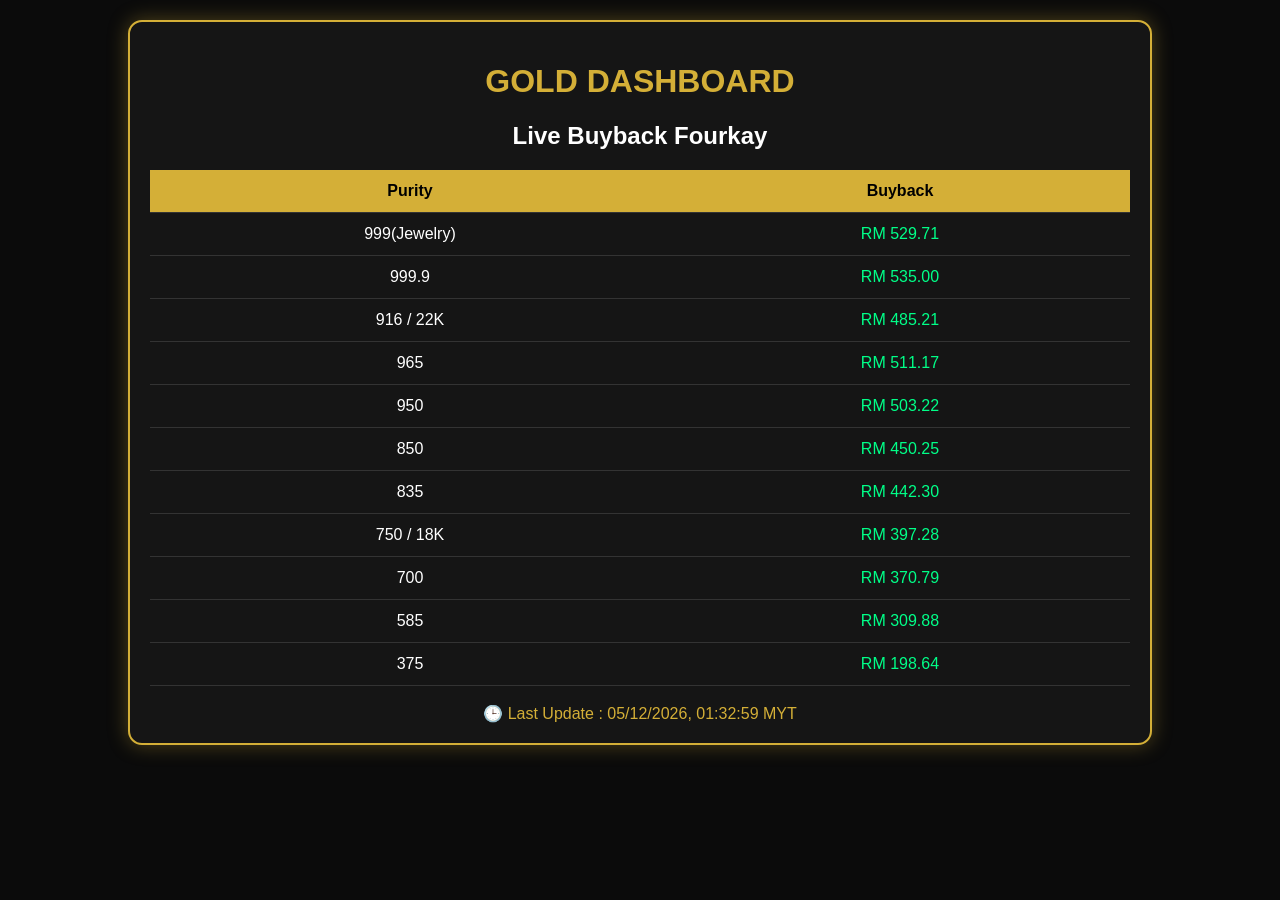
<file: index.html>
<!DOCTYPE html>
<html><head><meta charset='utf-8'><meta name='viewport' content='width=device-width,initial-scale=1'>
<title>Gold Dashboard</title>
<style>
body{margin:0;background:#0b0b0b;font-family:Arial;color:#fff}
.box{max-width:980px;margin:20px auto;padding:20px;background:#151515;border:2px solid #d4af37;border-radius:14px;box-shadow:0 0 20px rgba(212,175,55,.35)}
h1{color:#d4af37;text-align:center}h2{text-align:center;color:#fff}
table{width:100%;border-collapse:collapse;margin:18px 0}
th,td{text-align:center;padding:12px;border-bottom:1px solid #333}
th{background:#d4af37;color:#000}
.green{color:#00ff88}.red{color:#ff6666}
#last{text-align:center;color:#d4af37;margin-top:12px}
</style></head><body>
<div class="box">
<h1>GOLD DASHBOARD</h1>
<h2>Live Buyback Fourkay</h2>
<table><thead><tr><th>Purity</th><th>Buyback</th></tr></thead><tbody id="tb"></tbody></table>

<div class="tradingview-widget-container">
<div id="tv_chart"></div>
<script src="https://s3.tradingview.com/tv.js"></script>
<script>
new TradingView.widget({
autosize:true,
symbol:"OANDA:XAUUSD",
interval:"15",
timezone:"Asia/Kuala_Lumpur",
theme:"dark",
style:"1",
locale:"en",
container_id:"tv_chart"
});
</script>
</div>

<div id="last">Loading...</div>
</div>
<script>
const rates=[["999(Jewelry)",1],["999.9",1.01],["916 / 22K",.916],["965",.965],["950",.95],["850",.85],["835",.835],["750 / 18K",.75],["700",.7],["585",.585],["375",.375]];
let base=548,prev={};
function draw(){
let p=base+Math.sin(Date.now()/60000)*2,s="";
for(const [n,m] of rates){
let b=p*m*.97,c="green";if(prev[n]!=null&&b<prev[n])c="red";prev[n]=b;
s+=`<tr><td>${n}</td><td class="${c}">RM ${b.toFixed(2)}</td></tr>`;
}
tb.innerHTML=s;
last.textContent="🕒 Last Update : "+new Date().toLocaleString("en-MY",{timeZone:"Asia/Kuala_Lumpur",hour12:false})+" MYT";
}
draw();setInterval(draw,3000);
</script></body></html>
</file>
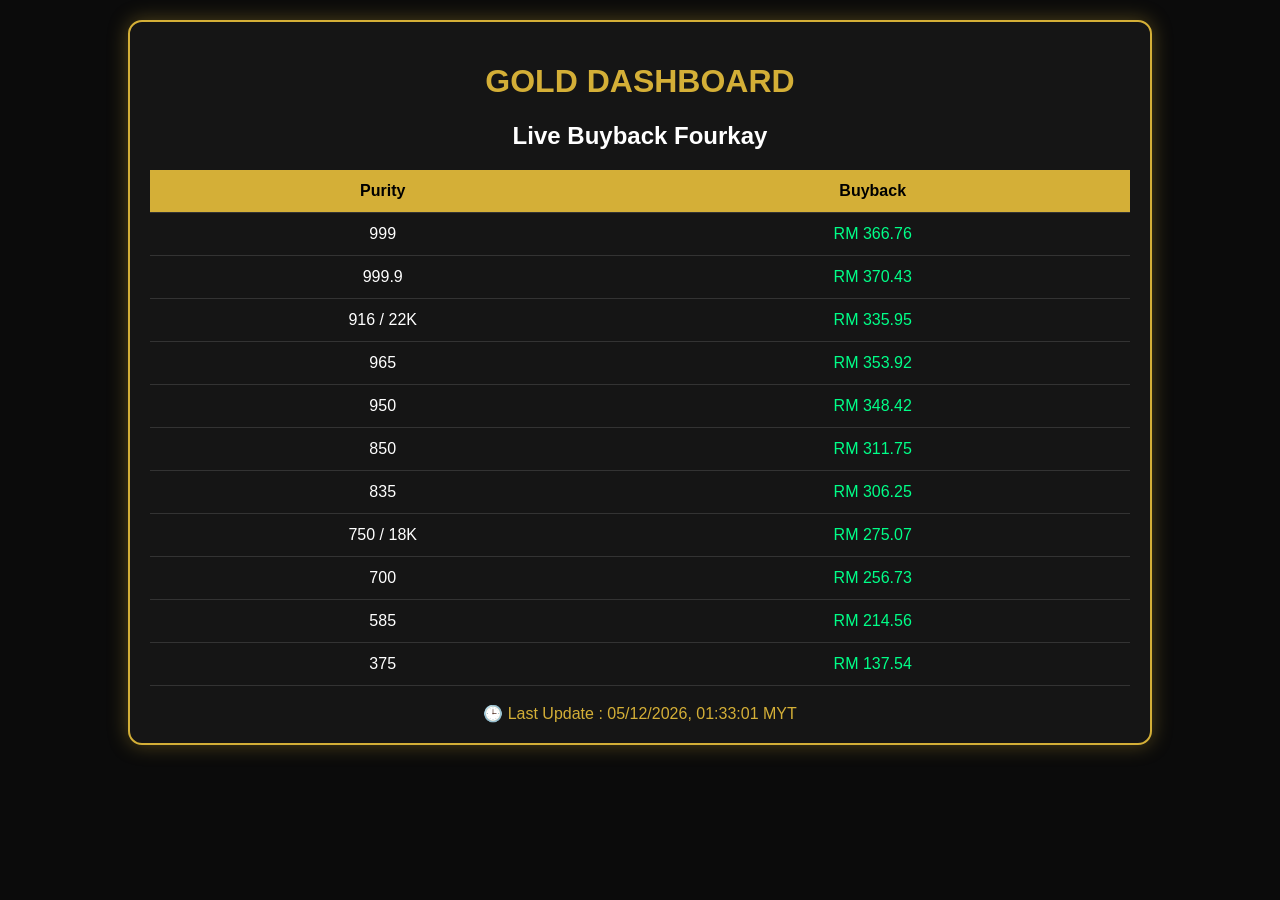
<file: index_v3.html>
<!DOCTYPE html>
<html><head><meta charset='utf-8'><meta name='viewport' content='width=device-width,initial-scale=1'>
<title>Gold Dashboard</title>
<style>
body{margin:0;background:#0b0b0b;font-family:Arial;color:#fff}
.box{max-width:980px;margin:20px auto;padding:20px;background:#151515;border:2px solid #d4af37;border-radius:14px;box-shadow:0 0 20px rgba(212,175,55,.35)}
h1{color:#d4af37;text-align:center}h2{text-align:center;color:#fff}
table{width:100%;border-collapse:collapse;margin:18px 0}
th,td{text-align:center;padding:12px;border-bottom:1px solid #333}
th{background:#d4af37;color:#000}
.green{color:#00ff88}.red{color:#ff6666}
#last{text-align:center;color:#d4af37;margin-top:12px}
</style></head><body>
<div class="box">
<h1>GOLD DASHBOARD</h1>
<h2>Live Buyback Fourkay</h2>
<table><thead><tr><th>Purity</th><th>Buyback</th></tr></thead><tbody id="tb"></tbody></table>

<div class="tradingview-widget-container">
<div id="tv_chart"></div>
<script src="https://s3.tradingview.com/tv.js"></script>
<script>
new TradingView.widget({
autosize:true,
symbol:"OANDA:XAUUSD",
interval:"15",
timezone:"Asia/Kuala_Lumpur",
theme:"dark",
style:"1",
locale:"en",
container_id:"tv_chart"
});
</script>
</div>

<div id="last">Loading...</div>
</div>
<script>
const rates=[["999",1],["999.9",1.01],["916 / 22K",.916],["965",.965],["950",.95],["850",.85],["835",.835],["750 / 18K",.75],["700",.7],["585",.585],["375",.375]];
let base=380,prev={};
function draw(){
let p=base+Math.sin(Date.now()/60000)*2,s="";
for(const [n,m] of rates){
let b=p*m*.97,c="green";if(prev[n]!=null&&b<prev[n])c="red";prev[n]=b;
s+=`<tr><td>${n}</td><td class="${c}">RM ${b.toFixed(2)}</td></tr>`;
}
tb.innerHTML=s;
last.textContent="🕒 Last Update : "+new Date().toLocaleString("en-MY",{timeZone:"Asia/Kuala_Lumpur",hour12:false})+" MYT";
}
draw();setInterval(draw,3000);
</script></body></html>
</file>
